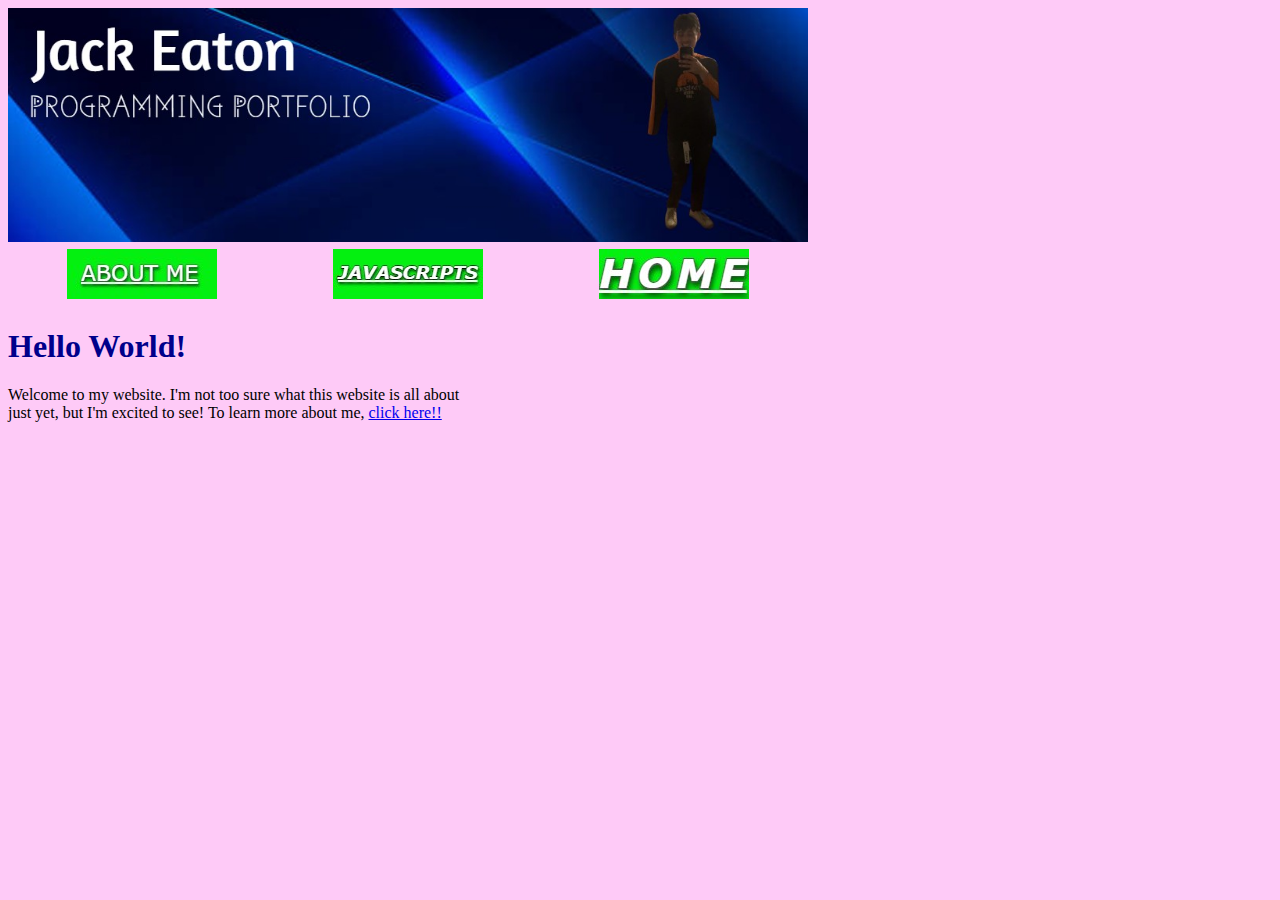
<file: index.html>
<!DOCTYPE html>
<html lang="en">
<head>
    <meta charset="UTF-8">
    <meta name="viewport" content="width=device-width, initial-scale=1.0">
    <title>Jacks Website</title>
    <link rel="stylesheet" href="mystyle.css">
</head>
<body>
    <img src="mybanner.jpg" alt="blue circle" width="800px">
    <table id="nav-table">
<tr>
    <td id="nav-td">
       <a href="aboutme.html"> <img src="about.jpg" alt="about me"></a>  
    </td>  
    <td id="nav-td">
    <a href="javascripts.html"><img src="javascripts.jpg" alt="javascrpits"></a>
    </td>
    <td id="nav-td">
    <a href="index.html"><img src="home.jpg" alt="home"></a>
    </td>

</table>
<h1><strong>Hello World!</strong></h1>
<p>Welcome to my website. I'm not too sure what this website is all about<br>
    just yet, but I'm excited to see! To learn more about me, <a href="aboutme.html">click here!!</a></p> 
</body>
</html>
</file>
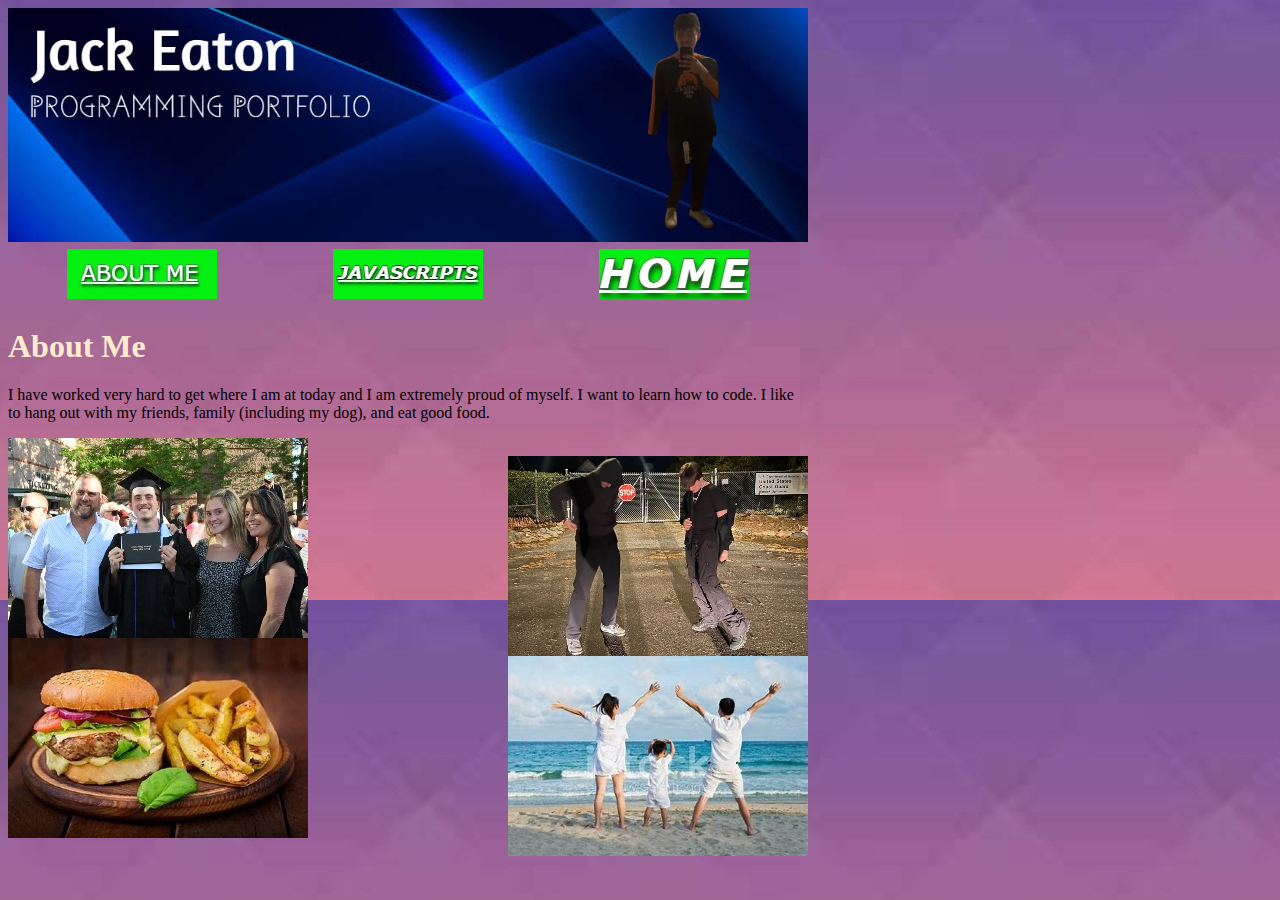
<file: aboutme.html>
<!DOCTYPE html>
<html lang="en">
<head>
    <meta charset="UTF-8">
    <meta name="viewport" content="width=device-width, initial-scale=1.0">
    <title>About jack</title>
    <style>
    body{background-image: url(myBackground.jpg);}
    #nav-table2{width: 800px;}
    #nav-td2{width: 200px;text-align: center;}
    p{width: 800px;}
    h1{color: blanchedalmond;}
    #eaton-img{float: left;}
    #eaton2-img{float: right;}
    #interest-one{float: left;}
    #interest-two{float: right;}
    #div-one{margin: 0 auto;}


</style>
</head>
<body>
    <div id="div-one">
    <img src="mybanner.jpg" alt="blue circle" width="800px">
    <table id="nav-table2">
<tr>
    <td id="nav-td2">
       <a href="aboutme.html"> <img src="about.jpg" alt="about me"></a>  
    </td>  
    <td id="nav-td2">
    <a href="javascripts.html"><img src="javascripts.jpg" alt="javascrpits"></a>
    </td>
    <td id="nav-td2">
    <a href="index.html"><img src="home.jpg" alt="home"></a>
    </td>

</table>
<h1>About Me</h1>
<p>
    I have worked very hard to get where I am at today and I am extremely
    proud of myself. I want to learn how to code. I like to hang out with my friends, family (including my dog), and eat good food.
</p>    
<p><img id="eaton-img" src="eaton.jpg" alt="me-graduating"><br>
<img id="eaton2-img" src="eaton2.jpg" alt="meNkyle"><br>
<img id="interest-one" src="interestpls.jpg" alt="food"><br>
<img id="interest-two" src="Interest2.jpg" alt="family"><br>
</p>


    </div>
</body>
</html>
</file>
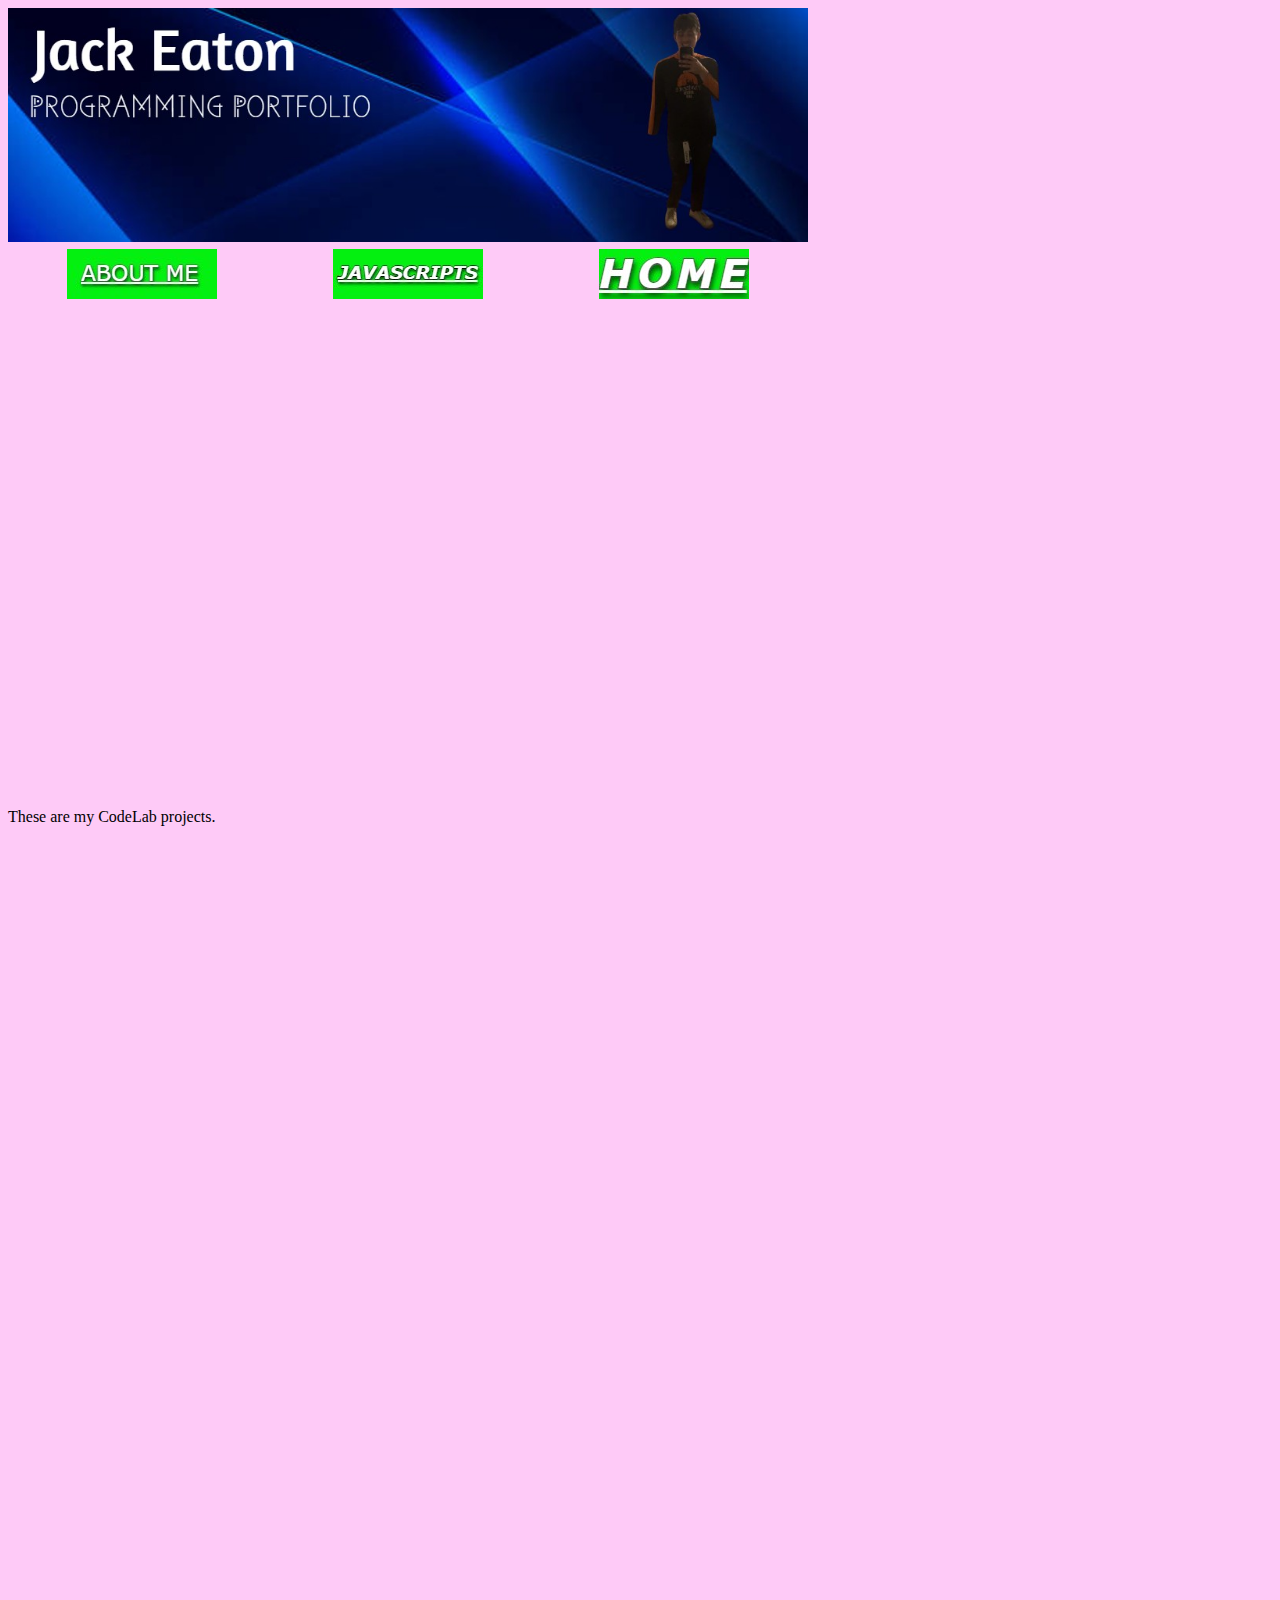
<file: javascripts.html>
<!DOCTYPE html>
<html lang="en">
<head>
    <meta charset="UTF-8">
    <meta name="viewport" content="width=device-width, initial-scale=1.0">
    <title>javascript</title>
    <link rel="stylesheet" href="mystyle.css">
</head>
<body>
    <img src="mybanner.jpg" alt="blue circle" width="800px">
    <table id="nav-table">
<tr>
    <td id="nav-td">
       <a href="aboutme.html"> <img src="about.jpg" alt="about me"></a>  
    </td>  
    <td id="nav-td">
    <a href="javascripts.html"><img src="javascripts.jpg" alt="javascrpits"></a>
    </td>
    <td id="nav-td">
    <a href="index.html"><img src="home.jpg" alt="home"></a>
    </td>

</table>
<p>These are my CodeLab projects.
<iframe src="https://code-lab.app/program/541f0be1-9b12-4bdb-b915-66073beb4c5c/embed" style="min-height: 500px; min-width: 400px; border: none; "></iframe>
<iframe src="https://code-lab.app/program/c15e760e-e5e9-4e54-9989-57371425e689/embed" style="min-height: 500px; min-width: 400px; border: none; "></iframe>
<iframe src="https://code-lab.app/program/45d3235b-24ec-46bf-a95e-bbf25fc99526/embed" style="min-height: 500px; min-width: 400px; border: none; "></iframe> 
<iframe src="https://code-lab.app/program/a69b3313-39e0-49f5-8300-f6085fd5a510/embed" style="min-height: 500px; min-width: 400px; border: none; "></iframe>
<iframe src="https://code-lab.app/program/efe9feda-91af-43ca-98d7-cd63ad331510/embed" style="min-height: 500px; min-width: 400px; border: none; "></iframe>
<iframe src="https://code-lab.app/program/8bb5c921-b6d5-4c1c-85b3-a93ead5b4a70/embed" style="min-height: 500px; min-width: 400px; border: none; "></iframe>
<iframe src="https://code-lab.app/program/9769f21c-3857-4bac-9a50-300954463c4a/embed" style="min-height: 500px; min-width: 400px; border: none; "></iframe>
<iframe src="https://code-lab.app/program/7e944add-ef7f-4882-b91b-49b5b136b846/embed" style="min-height: 500px; min-width: 400px; border: none; "></iframe>
<iframe src="https://code-lab.app/program/bceba86a-b189-4b51-a395-723d650d90d3/embed" style="min-height: 500px; min-width: 400px; border: none; "></iframe>
<iframe src="https://code-lab.app/program/9d2de0ac-97d8-4ed2-9382-ca33d6816ee1/embed" style="min-height: 500px; min-width: 400px; border: none; "></iframe>
<iframe src="https://code-lab.app/program/44eb66ee-d535-4ba5-90ae-81c05738fc77/embed" style="min-height: 500px; min-width: 400px; border: none; "></iframe>
<iframe src="https://code-lab.app/program/a8e90a28-8101-4be0-8dae-d8c961ee1543/embed" style="min-height: 500px; min-width: 400px; border: none; "></iframe>
</p>  
</body>
</html>
</file>
<file: mystyle.css>
body{background-color:#fecaf7 ;}
#nav-table{width: 800px;}
#nav-td{width: 200px;text-align: center;}
h1{color: darkblue;}
</file>
